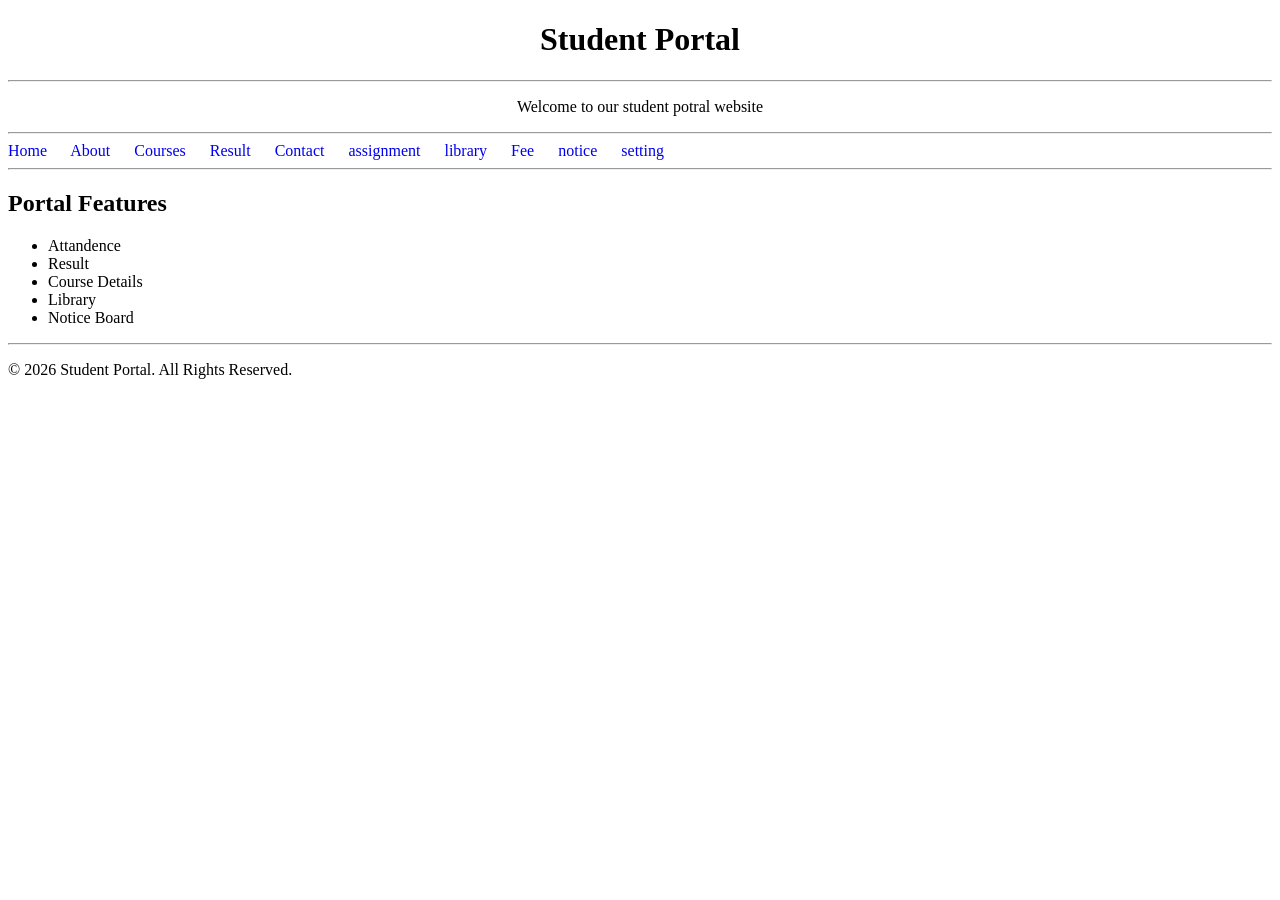
<file: index.html>
<!DOCTYPE html>
<html lang="en">
<head>
    <meta charset="UTF-8">
    <meta name="viewport" content="width=device-width, initial-scale=1.0">
    <title>Document</title>
<link rel="stylesheet" href="style.css">
</head>
<body>
    <h1>Student Portal</h1>
    <hr>
    <p style="text-align: center;">Welcome to our student potral website</p>
    <hr>
    <header>
    <nav><a href="index.html">Home</a>
    <a href="about.html">About</a>
    <a href="courses.html">Courses</a>
    <a href="result.html">Result</a>
    <a href="contact.html">Contact</a>
    <a href="assignment.html">assignment</a>
    <a href="library.html">library</a>
    <a href="fees.html">Fee</a>
    <a href="notice.html">notice</a>
    <a href="setting.html">setting</a>
    </nav>
    </header>
    <hr>
    <main>
        <h2>Portal Features</h2>
        <ul>
            <li>Attandence </li>
            <li>Result</li>
            <li>Course Details </li>
            <li>Library</li>
            <li>Notice Board</li>
        </ul>
    </main>
    <hr>
    <footer>
        <p>© 2026 Student Portal. All Rights Reserved.</p>
    </footer>
</body>
</html>
</file>
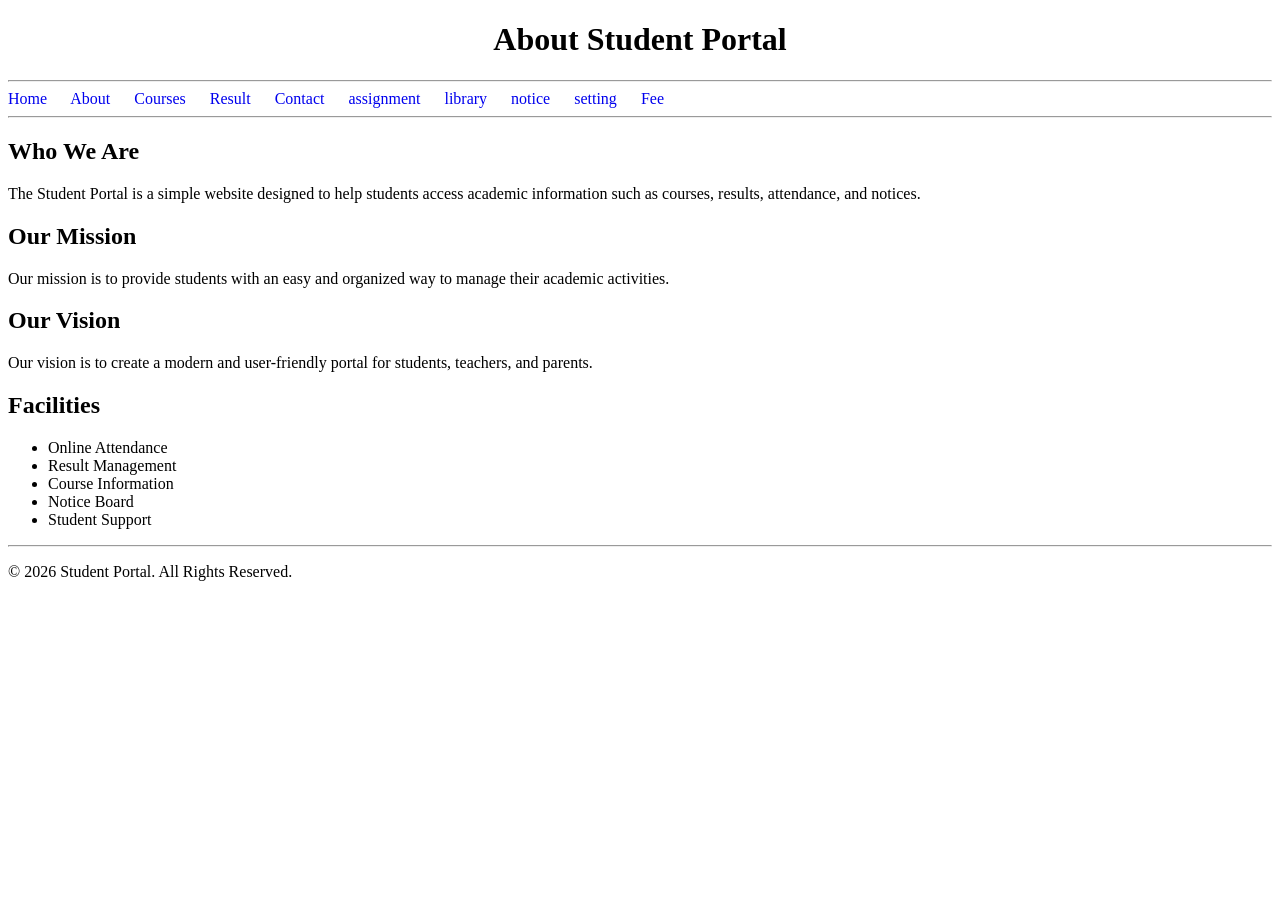
<file: about.html>
<!DOCTYPE html>
<html lang="en">
<head>
    <meta charset="UTF-8">
    <meta name="viewport" content="width=device-width, initial-scale=1.0">
    <title>Document</title>
    <link rel="stylesheet" href="style.css">
</head>
<body>
    <h1>About Student Portal</h1>
    <hr>
    <header>
    <nav>
    <a href="index.html">Home</a>
    <a href="about.html">About</a>
    <a href="courses.html">Courses</a>
    <a href="result.html">Result</a>
    <a href="contact.html">Contact</a>
    <a href="assignment.html">assignment</a>
    <a href="library.html">library</a>
    <a href="notice.html">notice</a>
    <a href="setting.html">setting</a>
     <a href="fees.html">Fee</a>
    </nav>
    </header>
    <hr>
    <main>
     <h2>Who We Are</h2>

    <p>
     The Student Portal is a simple website designed to help students access
     academic information such as courses, results, attendance, and notices.
    </p>
    <h2>Our Mission</h2>

    <p>
     Our mission is to provide students with an easy and organized way to
    manage their academic activities.
    </p>
    <h2>Our Vision</h2>

    <p>
    Our vision is to create a modern and user-friendly portal for students,
    teachers, and parents.
    </p>
    <h2>Facilities</h2>

    <ul>
    <li>Online Attendance</li>
    <li>Result Management</li>
    <li>Course Information</li>
    <li>Notice Board</li>
    <li>Student Support</li>
    </ul>
    </main>
    <hr>
    <footer>
        

     <p>&copy; 2026 Student Portal. All Rights Reserved.</p>
    </footer>
</body>
</html>
</file>
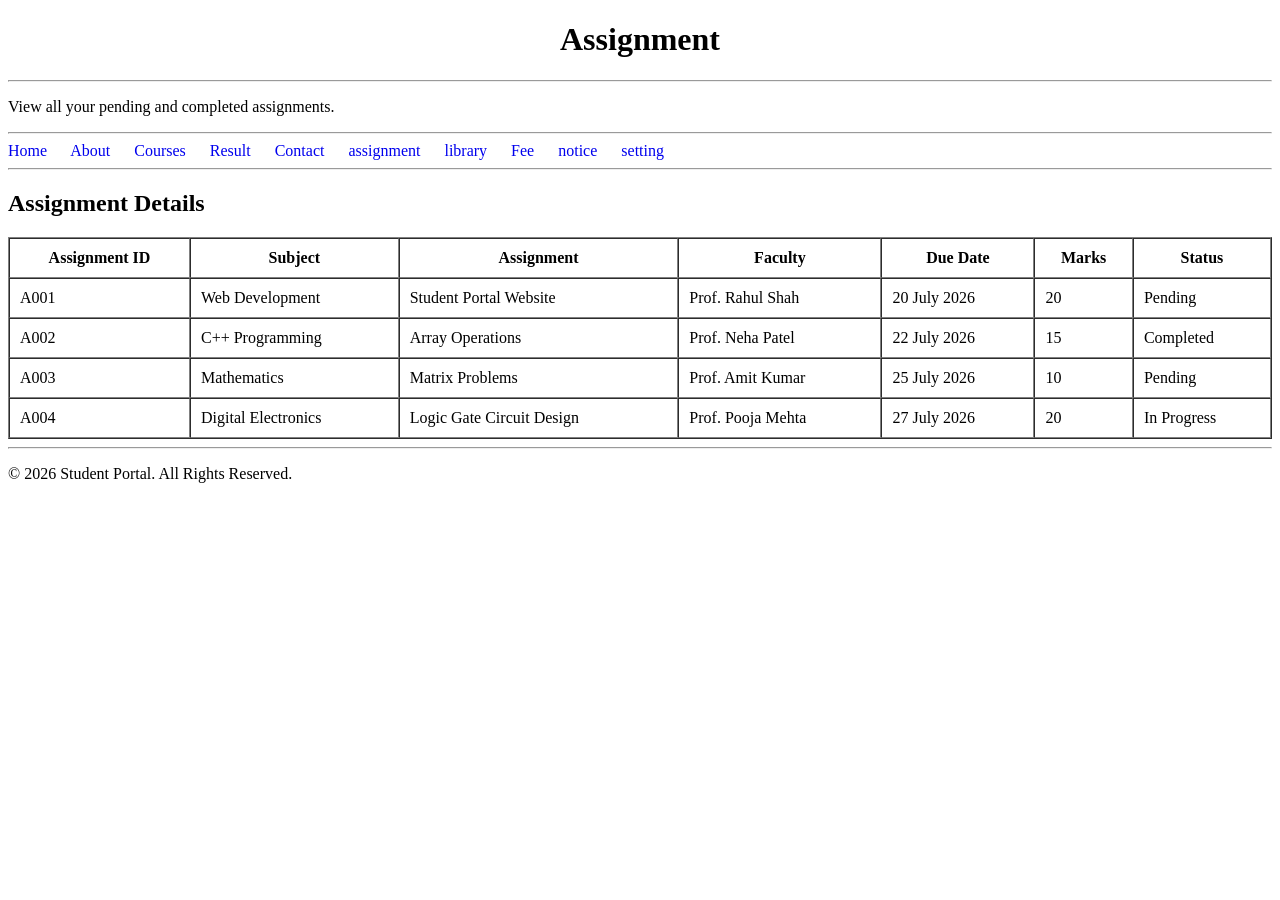
<file: assignment.html>
<!DOCTYPE html>
<html lang="en">
<head>
    <meta charset="UTF-8">
    <meta name="viewport" content="width=device-width, initial-scale=1.0">
    <title>Document</title>
    <link rel="stylesheet" href="style.css">
</head>
<body>
    <h1>Assignment</h1>
    <hr>
    <p>View all your pending and completed assignments.</p>
    <hr>
    <header>
    <nav><a href="index.html">Home</a>
    <a href="about.html">About</a>
    <a href="courses.html">Courses</a>
    <a href="result.html">Result</a>
    <a href="contact.html">Contact</a>
    <a href="assignment.html">assignment</a>
    <a href="library.html">library</a>
     <a href="fees.html">Fee</a>
    <a href="notice.html">notice</a>
    <a href="setting.html">setting</a>
    </nav>
    </header>
    <hr>
    <main>
    <h2>Assignment Details</h2>

<table border="1" cellpadding="10" cellspacing="0" width="100%">

    <tr>
        <th>Assignment ID</th>
        <th>Subject</th>
        <th>Assignment</th>
        <th>Faculty</th>
        <th>Due Date</th>
        <th>Marks</th>
        <th>Status</th>
    </tr>

    <tr>
        <td>A001</td>
        <td>Web Development</td>
        <td>Student Portal Website</td>
        <td>Prof. Rahul Shah</td>
        <td>20 July 2026</td>
        <td>20</td>
        <td>Pending</td>
    </tr>

    <tr>
        <td>A002</td>
        <td>C++ Programming</td>
        <td>Array Operations</td>
        <td>Prof. Neha Patel</td>
        <td>22 July 2026</td>
        <td>15</td>
        <td>Completed</td>
    </tr>

    <tr>
        <td>A003</td>
        <td>Mathematics</td>
        <td>Matrix Problems</td>
        <td>Prof. Amit Kumar</td>
        <td>25 July 2026</td>
        <td>10</td>
        <td>Pending</td>
    </tr>

    <tr>
        <td>A004</td>
        <td>Digital Electronics</td>
        <td>Logic Gate Circuit Design</td>
        <td>Prof. Pooja Mehta</td>
        <td>27 July 2026</td>
        <td>20</td>
        <td>In Progress</td>
    </tr>

</table>
</main>
<hr>
<footer>
        <p>© 2026 Student Portal. All Rights Reserved.</p>
    </footer>
</body>
</html>
</file>
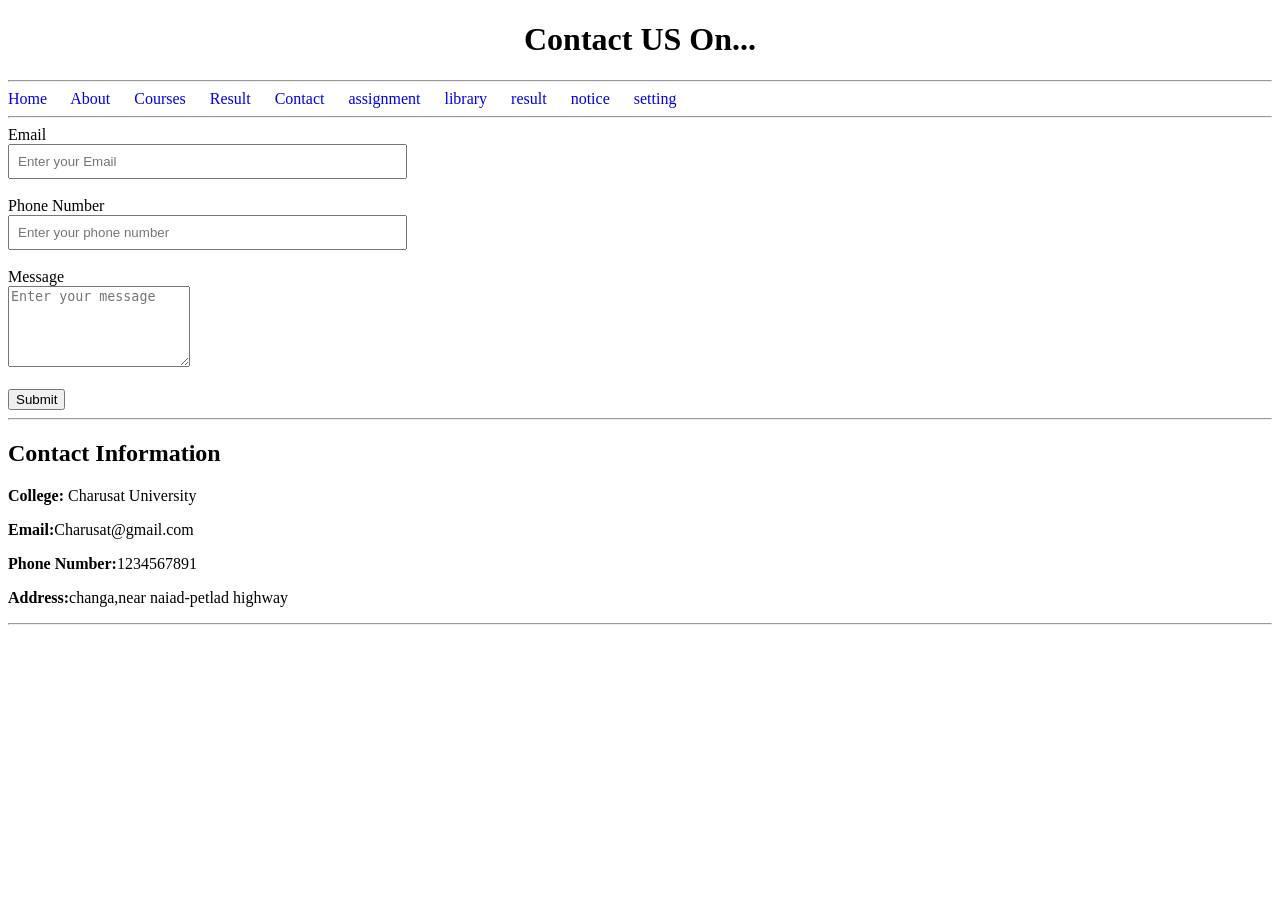
<file: contact.html>
<!DOCTYPE html>
<html lang="en">
<head>
    <meta charset="UTF-8">
    <meta name="viewport" content="width=device-width, initial-scale=1.0">
    <title>Document</title>
    <link rel="stylesheet" href="style.css">
</head>
<body>
    <h1>Contact US On...</h1>
    <hr>
    <header>
    <nav><a href="index.html">Home</a>
    <a href="about.html">About</a>
    <a href="courses.html">Courses</a>
    <a href="result.html">Result</a>
    <a href="contact.html">Contact</a>
    <a href="assignment.html">assignment</a>
    <a href="library.html">library</a>
    <a href="result.html">result</a>
    <a href="notice.html">notice</a>
    <a href="setting.html">setting</a>
    </nav>
    </header>
    <hr>
    <main>
        <form>
        <lable>Email</lable>
        <br>
        <input type="Email" placeholder="Enter your Email">
        <br>
        <br>
        <lable>Phone Number</lable>
        <br>
        <input type="telephone" placeholder="Enter your phone number">
        <br>
        <br>
        <lable>Message</lable>
        <br>
        <textarea rows="5" placeholder="Enter your message"></textarea>
        <br>
        <br>
        <button>Submit</button>
        </form>
        <hr>
        <h2>Contact Information</h2>
        <p><b>College:</b> Charusat University</p>
        <p><b>Email:</b>Charusat@gmail.com</p>
         <p><b>Phone Number:</b>1234567891</p>
          <p><b>Address:</b>changa,near naiad-petlad highway</p>
    </main>
    <hr>

</body>
</html>
</file>
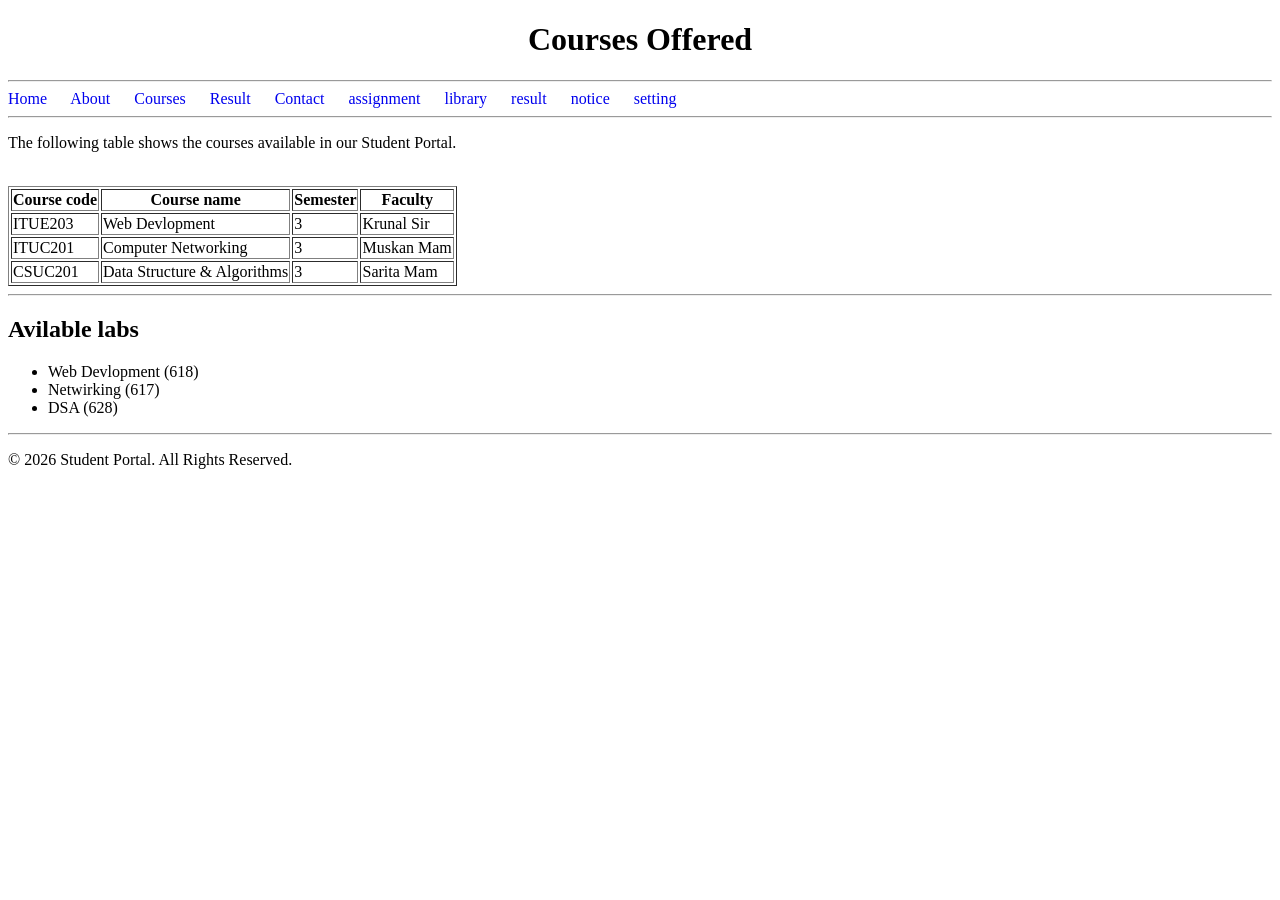
<file: courses.html>
<!DOCTYPE html>
<html lang="en">
<head>
    <meta charset="UTF-8">
    <meta name="viewport" content="width=device-width, initial-scale=1.0">
    <title>Document</title>
    <link rel="stylesheet" href="style.css">
</head>
<body>
    <h1>Courses Offered</h1>
    <hr>
    
    <header>
    <nav><a href="index.html">Home</a>
    <a href="about.html">About</a>
    <a href="courses.html">Courses</a>
    <a href="result.html">Result</a>
    <a href="contact.html">Contact</a>
    <a href="assignment.html">assignment</a>
    <a href="library.html">library</a>
    <a href="result.html">result</a>
    <a href="notice.html">notice</a>
    <a href="setting.html">setting</a>
    </nav>
    </header>
    <hr>
    <main>
    <p>
     The following table shows the courses available in our Student Portal.
    </p>
    <br>
    <table border="1">
        <tr>
            <th>Course code</th>
            <th>Course name</th>
            <th>Semester</th>
            <th>Faculty</th>
        </tr>
        <tr>
            <td>ITUE203</td>
            <td>Web Devlopment</td>
            <td>3</td>
            <td>Krunal Sir</td>
            
        </tr>
        <tr>
            <td>ITUC201</td>
            <td>Computer Networking</td>
            <td>3</td>
            <td>Muskan Mam</td>
            
        </tr>
        <tr>
            <td>CSUC201</td>
            <td>Data Structure & Algorithms</td>
            <td>3</td>
            <td>Sarita Mam</td>
            
        </tr>

    </table>
    <hr>
    <h2>
        Avilable labs
    </h2>
    <ul>
        <li>Web Devlopment (618)</li>
        <li>Netwirking (617)</li>
        <li>DSA (628)</li>
    </ul>
    </main>
    <hr>
    <footer>
    <p>&copy; 2026 Student Portal. All Rights Reserved.</p>
    </footer>
</body>
</html>
</file>
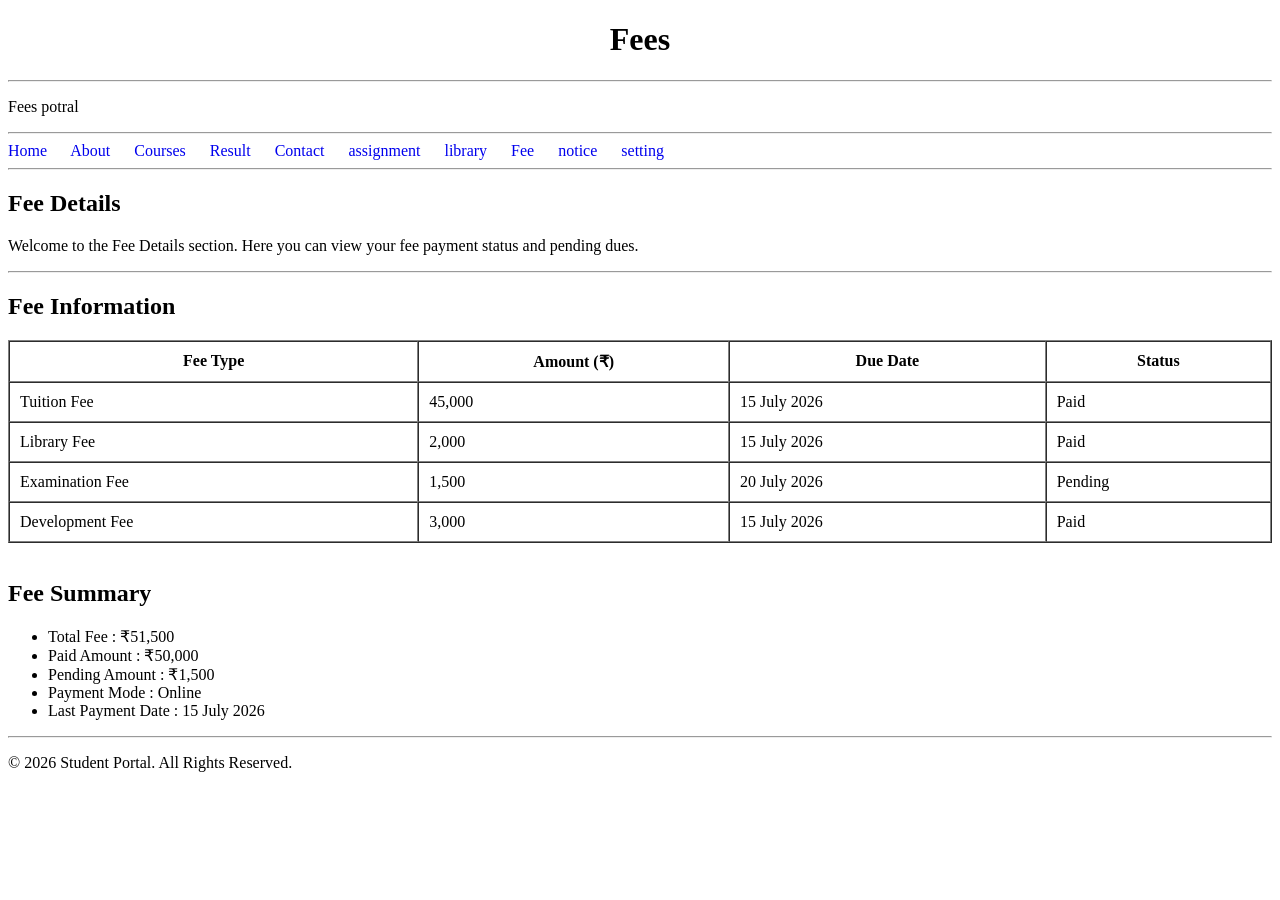
<file: fees.html>
<!DOCTYPE html>
<html lang="en">
<head>
    <meta charset="UTF-8">
    <meta name="viewport" content="width=device-width, initial-scale=1.0">
    <title>Document</title>
    <link rel="stylesheet" href="style.css">
</head>
<body>
   <h1>Fees</h1>
    <hr>
    <p>Fees potral</p>
    <hr>
    <header>
    <nav><a href="index.html">Home</a>
    <a href="about.html">About</a>
    <a href="courses.html">Courses</a>
    <a href="result.html">Result</a>
    <a href="contact.html">Contact</a>
    <a href="assignment.html">assignment</a>
    <a href="library.html">library</a>
     <a href="fees.html">Fee</a>
    <a href="notice.html">notice</a>
    <a href="setting.html">setting</a>
    </nav>
    <hr>
    <main>

<h2>Fee Details</h2>

<p>
Welcome to the Fee Details section. Here you can view your fee payment status and pending dues.
</p>

<hr>

<h2>Fee Information</h2>

<table border="1" cellpadding="10" cellspacing="0" width="100%">

    <tr>
        <th>Fee Type</th>
        <th>Amount (₹)</th>
        <th>Due Date</th>
        <th>Status</th>
    </tr>

    <tr>
        <td>Tuition Fee</td>
        <td>45,000</td>
        <td>15 July 2026</td>
        <td>Paid</td>
    </tr>

    <tr>
        <td>Library Fee</td>
        <td>2,000</td>
        <td>15 July 2026</td>
        <td>Paid</td>
    </tr>

    <tr>
        <td>Examination Fee</td>
        <td>1,500</td>
        <td>20 July 2026</td>
        <td>Pending</td>
    </tr>

    <tr>
        <td>Development Fee</td>
        <td>3,000</td>
        <td>15 July 2026</td>
        <td>Paid</td>
    </tr>

</table>

<br>

<h2>Fee Summary</h2>

<ul>
    <li>Total Fee : ₹51,500</li>
    <li>Paid Amount : ₹50,000</li>
    <li>Pending Amount : ₹1,500</li>
    <li>Payment Mode : Online</li>
    <li>Last Payment Date : 15 July 2026</li>
</ul>

</main>
<hr>
<footer>
        

     <p>&copy; 2026 Student Portal. All Rights Reserved.</p>
    </footer>
</body>
</html>
</file>
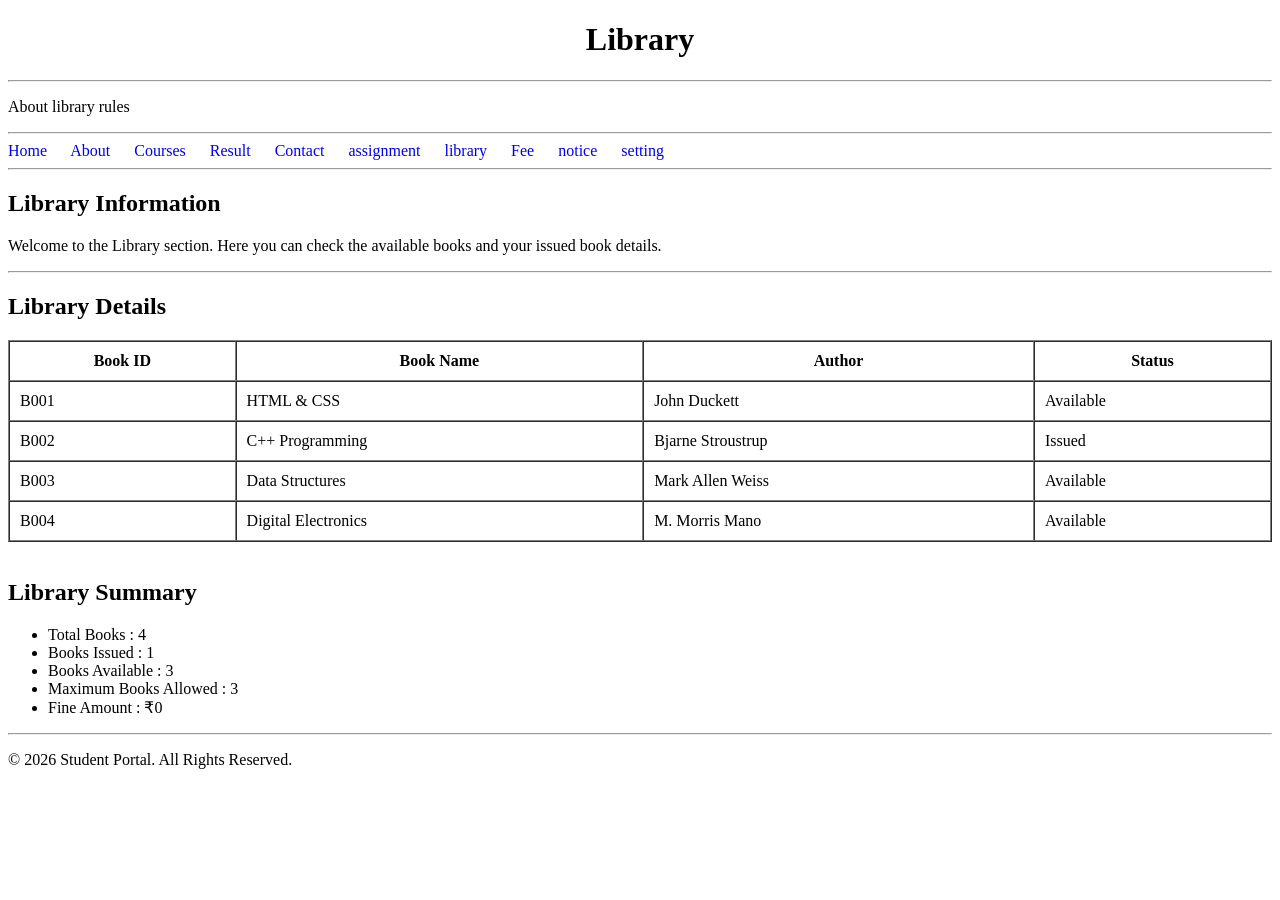
<file: library.html>
<!DOCTYPE html>
<html lang="en">
<head>
    <meta charset="UTF-8">
    <meta name="viewport" content="width=device-width, initial-scale=1.0">
    <title>Document</title>
    <link rel="stylesheet" href="style.css">
</head>
<body>
    <h1>Library</h1>
    <hr>
    <p>About library rules</p>
    
    <hr>
    <header>
    <nav><a href="index.html">Home</a>
    <a href="about.html">About</a>
    <a href="courses.html">Courses</a>
    <a href="result.html">Result</a>
    <a href="contact.html">Contact</a>
    <a href="assignment.html">assignment</a>
    <a href="library.html">library</a>
     <a href="fees.html">Fee</a>
    <a href="notice.html">notice</a>
    <a href="setting.html">setting</a>
    </nav>
    <hr>
    <main>

<h2>Library Information</h2>

<p>
Welcome to the Library section. Here you can check the available books and your issued book details.
</p>

<hr>

<h2>Library Details</h2>

<table border="1" cellpadding="10" cellspacing="0" width="100%">
    <tr>
        <th>Book ID</th>
        <th>Book Name</th>
        <th>Author</th>
        <th>Status</th>
    </tr>

    <tr>
        <td>B001</td>
        <td>HTML & CSS</td>
        <td>John Duckett</td>
        <td>Available</td>
    </tr>

    <tr>
        <td>B002</td>
        <td>C++ Programming</td>
        <td>Bjarne Stroustrup</td>
        <td>Issued</td>
    </tr>

    <tr>
        <td>B003</td>
        <td>Data Structures</td>
        <td>Mark Allen Weiss</td>
        <td>Available</td>
    </tr>

    <tr>
        <td>B004</td>
        <td>Digital Electronics</td>
        <td>M. Morris Mano</td>
        <td>Available</td>
    </tr>
</table>

<br>

<h2>Library Summary</h2>

<ul>
    <li>Total Books : 4</li>
    <li>Books Issued : 1</li>
    <li>Books Available : 3</li>
    <li>Maximum Books Allowed : 3</li>
    <li>Fine Amount : ₹0</li>
</ul>

</main>
<hr>
<footer>
        <p>© 2026 Student Portal. All Rights Reserved.</p>
    </footer>
</body>
</html>
</file>
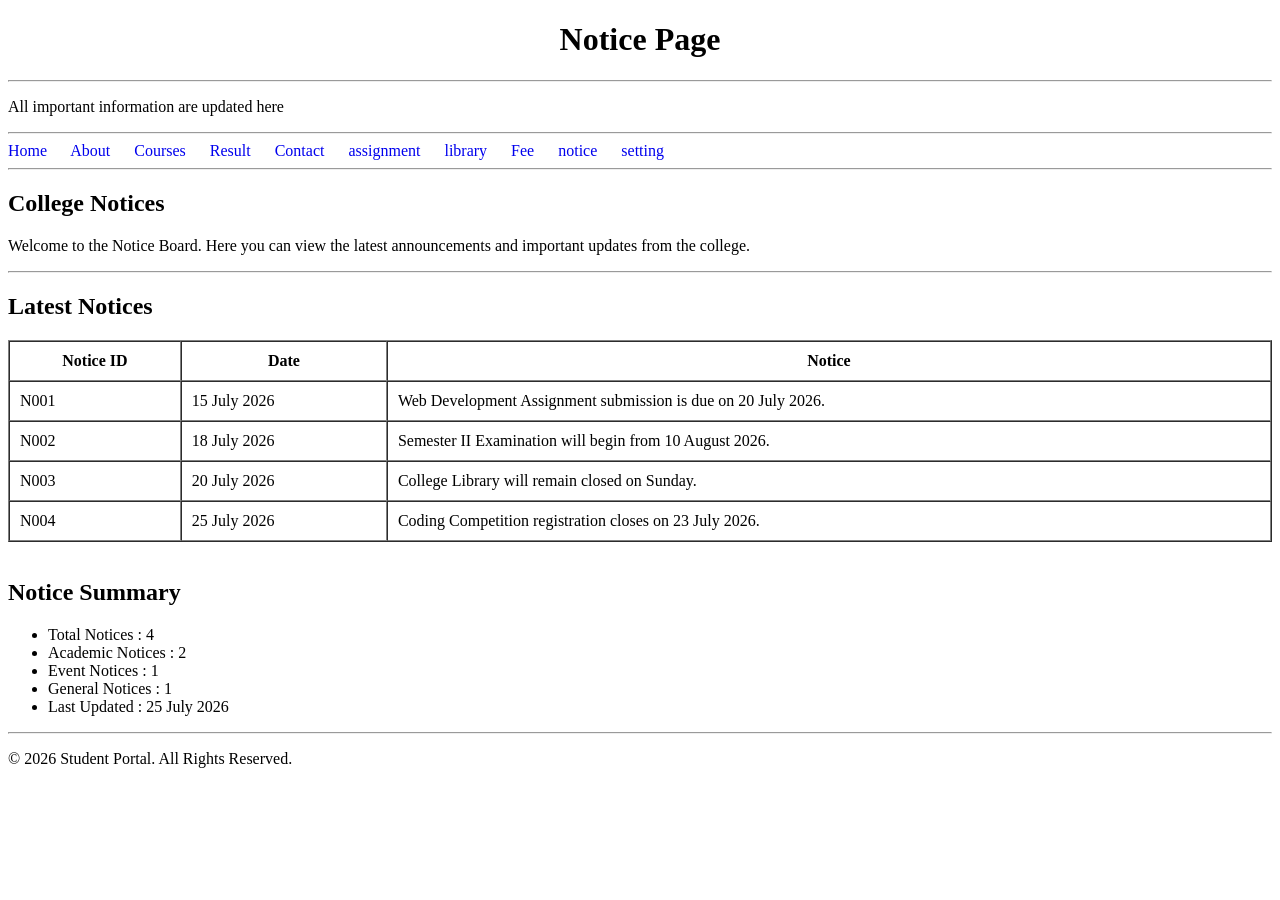
<file: notice.html>
<!DOCTYPE html>
<html lang="en">
<head>
    <meta charset="UTF-8">
    <meta name="viewport" content="width=device-width, initial-scale=1.0">
    <title>Document</title>
    <link rel="stylesheet" href="style.css">
</head>
<body>
    <h1>Notice Page</h1>
    <hr>
    <p>All important information are updated here</p>
    <hr>
    <header>
    <nav><a href="index.html">Home</a>
    <a href="about.html">About</a>
    <a href="courses.html">Courses</a>
    <a href="result.html">Result</a>
    <a href="contact.html">Contact</a>
    <a href="assignment.html">assignment</a>
    <a href="library.html">library</a>
     <a href="fees.html">Fee</a>
    <a href="notice.html">notice</a>
    <a href="setting.html">setting</a>
    </nav>
    <hr>
    <main>

<h2>College Notices</h2>

<p>
Welcome to the Notice Board. Here you can view the latest announcements and important updates from the college.
</p>

<hr>

<h2>Latest Notices</h2>

<table border="1" cellpadding="10" cellspacing="0" width="100%">

    <tr>
        <th>Notice ID</th>
        <th>Date</th>
        <th>Notice</th>
    </tr>

    <tr>
        <td>N001</td>
        <td>15 July 2026</td>
        <td>Web Development Assignment submission is due on 20 July 2026.</td>
    </tr>

    <tr>
        <td>N002</td>
        <td>18 July 2026</td>
        <td>Semester II Examination will begin from 10 August 2026.</td>
    </tr>

    <tr>
        <td>N003</td>
        <td>20 July 2026</td>
        <td>College Library will remain closed on Sunday.</td>
    </tr>

    <tr>
        <td>N004</td>
        <td>25 July 2026</td>
        <td>Coding Competition registration closes on 23 July 2026.</td>
    </tr>

</table>

<br>

<h2>Notice Summary</h2>

<ul>
    <li>Total Notices : 4</li>
    <li>Academic Notices : 2</li>
    <li>Event Notices : 1</li>
    <li>General Notices : 1</li>
    <li>Last Updated : 25 July 2026</li>
</ul>
<hr>
<footer>
        <p>© 2026 Student Portal. All Rights Reserved.</p>
    </footer>

</main>
</body>
</html>
</file>
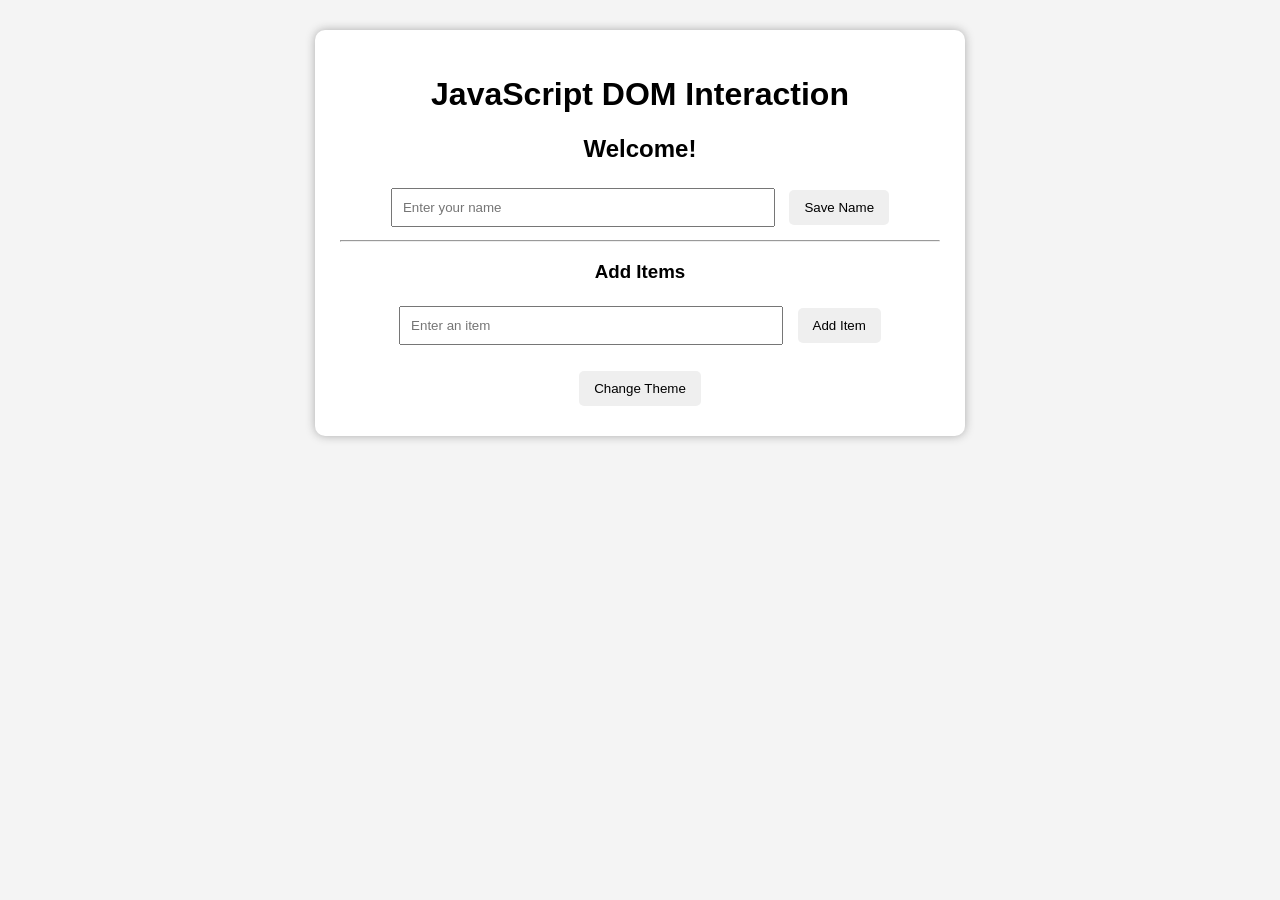
<file: practical4.html>
<!DOCTYPE html>
<html lang="en">
<head>
    <meta charset="UTF-8">
    <meta name="viewport" content="width=device-width, initial-scale=1.0">
    <title>Practical 4 - DOM and Events</title>

    <style>
        body {
            font-family: Arial, sans-serif;
            background-color: #f4f4f4;
            margin: 0;
            padding: 30px;
            text-align: center;
            transition: 0.3s;
        }

        .container {
            max-width: 600px;
            margin: auto;
            background: white;
            padding: 25px;
            border-radius: 10px;
            box-shadow: 0 0 10px #aaa;
        }

        input {
            padding: 10px;
            width: 60%;
            margin: 5px;
        }

        button {
            padding: 10px 15px;
            margin: 5px;
            border: none;
            border-radius: 5px;
            cursor: pointer;
        }

        ul {
            list-style: none;
            padding: 0;
        }

        li {
            background: #eee;
            margin: 8px;
            padding: 10px;
            border-radius: 5px;
        }

        .dark {
            background-color: #222;
            color: white;
        }

        .dark .container {
            background-color: #333;
        }

        .dark li {
            background-color: #555;
        }
    </style>
</head>

<body>

<div class="container">

    <h1>JavaScript DOM Interaction</h1>

    <h2 id="welcome">Welcome!</h2>

    <input type="text" id="nameInput" placeholder="Enter your name">
    <button id="saveName">Save Name</button>

    <hr>

    <h3>Add Items</h3>

    <input type="text" id="itemInput" placeholder="Enter an item">
    <button id="addItem">Add Item</button>

    <ul id="itemList"></ul>

    <button id="themeButton">Change Theme</button>

</div>

<script>

    // DOM Elements
    const nameInput = document.getElementById("nameInput");
    const saveName = document.getElementById("saveName");
    const welcome = document.getElementById("welcome");

    const itemInput = document.getElementById("itemInput");
    const addItem = document.getElementById("addItem");
    const itemList = document.getElementById("itemList");

    const themeButton = document.getElementById("themeButton");

    // Load saved name from localStorage
    window.addEventListener("load", function () {

        const savedName = localStorage.getItem("username");

        if (savedName) {
            welcome.textContent = "Welcome, " + savedName + "!";
            nameInput.value = savedName;
        }

        loadItems();
    });


    // Save name
    saveName.addEventListener("click", function () {

        const name = nameInput.value.trim();

        if (name === "") {
            alert("Please enter your name.");
            return;
        }

        localStorage.setItem("username", name);

        welcome.textContent = "Welcome, " + name + "!";
        alert("Name saved successfully!");
    });


    // Add item
    addItem.addEventListener("click", function () {

        const item = itemInput.value.trim();

        if (item === "") {
            alert("Please enter an item.");
            return;
        }

        createItem(item);
        saveItems();

        itemInput.value = "";
    });


    // Create list item
    function createItem(itemText) {

        const li = document.createElement("li");

        li.textContent = itemText + " ";

        const deleteButton = document.createElement("button");

        deleteButton.textContent = "Delete";

        deleteButton.addEventListener("click", function () {
            li.remove();
            saveItems();
        });

        li.appendChild(deleteButton);

        itemList.appendChild(li);
    }


    // Save list items
    function saveItems() {

        const items = [];

        document.querySelectorAll("#itemList li").forEach(function (li) {

            const text = li.firstChild.textContent.trim();

            items.push(text);
        });

        localStorage.setItem("items", JSON.stringify(items));
    }


    // Load list items
    function loadItems() {

        const savedItems = JSON.parse(localStorage.getItem("items")) || [];

        savedItems.forEach(function (item) {
            createItem(item);
        });
    }


    // Change theme
    themeButton.addEventListener("click", function () {

        document.body.classList.toggle("dark");

    });

</script>

</body>
</html>
</file>
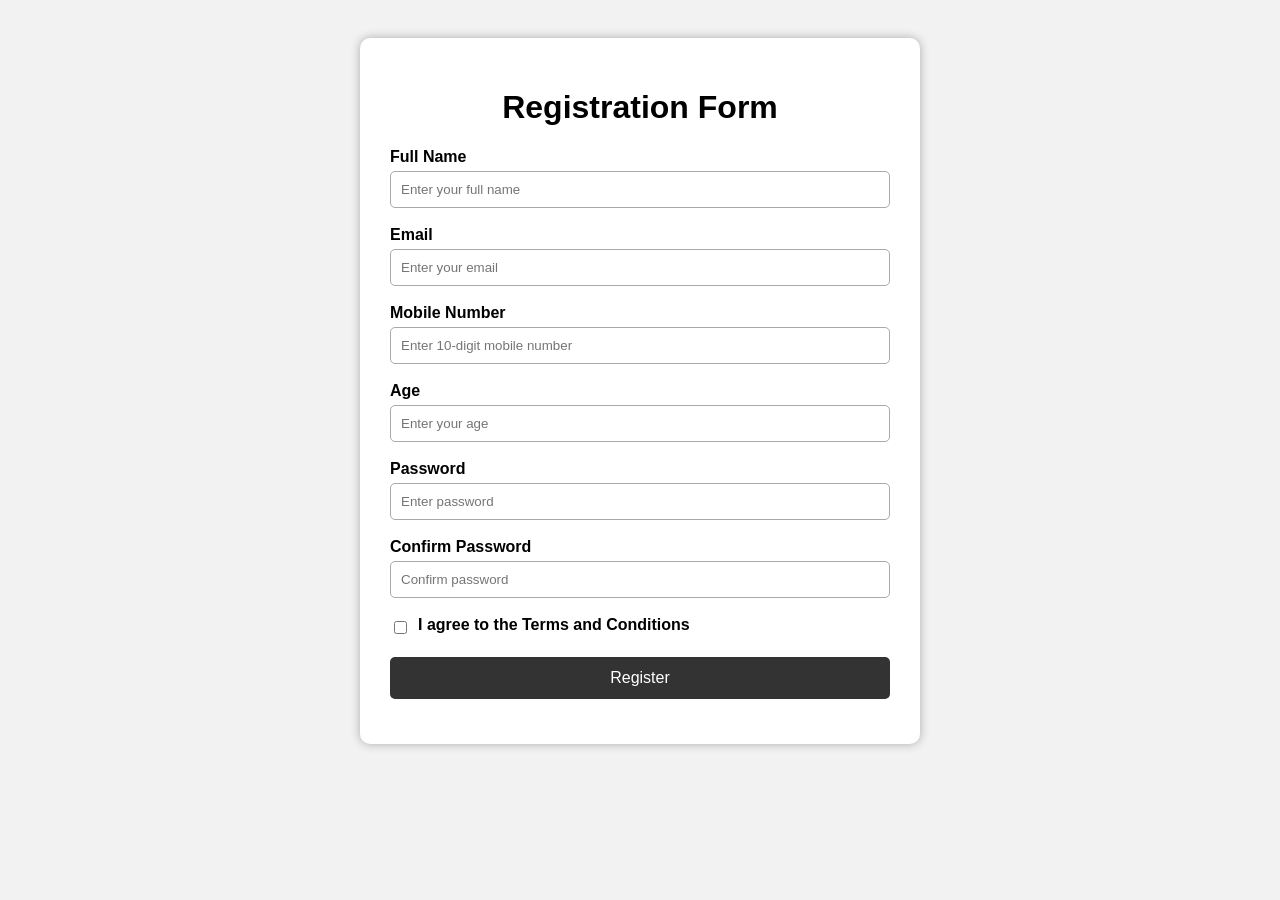
<file: practical5.html>
<!DOCTYPE html>
<html lang="en">
<head>
    <meta charset="UTF-8">
    <meta name="viewport" content="width=device-width, initial-scale=1.0">

    <title>Practical 5 - Registration Form</title>

    <style>

        body {
            font-family: Arial, sans-serif;
            background: #f2f2f2;
            padding: 30px;
        }

        .form-container {
            max-width: 500px;
            margin: auto;
            background: white;
            padding: 30px;
            border-radius: 10px;
            box-shadow: 0 0 10px #aaa;
        }

        h1 {
            text-align: center;
        }

        .form-group {
            margin-bottom: 18px;
        }

        label {
            display: block;
            margin-bottom: 5px;
            font-weight: bold;
        }

        input {
            width: 100%;
            padding: 10px;
            box-sizing: border-box;
            border: 1px solid #aaa;
            border-radius: 5px;
        }

        input.error {
            border: 2px solid red;
        }

        input.success {
            border: 2px solid green;
        }

        .error-message {
            color: red;
            font-size: 14px;
            margin-top: 5px;
        }

        .success-message {
            color: green;
            text-align: center;
            font-weight: bold;
            margin-top: 15px;
        }

        button {
            width: 100%;
            padding: 12px;
            background: #333;
            color: white;
            border: none;
            border-radius: 5px;
            cursor: pointer;
            font-size: 16px;
        }

        button:hover {
            background: #555;
        }

        .terms {
            display: flex;
            gap: 8px;
            align-items: center;
        }

        .terms input {
            width: auto;
        }

    </style>
</head>

<body>

<div class="form-container">

    <h1>Registration Form</h1>

    <form id="registrationForm">

        <!-- Name -->
        <div class="form-group">
            <label>Full Name</label>

            <input type="text" id="name" placeholder="Enter your full name">

            <div class="error-message" id="nameError"></div>
        </div>


        <!-- Email -->
        <div class="form-group">

            <label>Email</label>

            <input type="text" id="email" placeholder="Enter your email">

            <div class="error-message" id="emailError"></div>

        </div>


        <!-- Mobile -->
        <div class="form-group">

            <label>Mobile Number</label>

            <input type="text" id="mobile" placeholder="Enter 10-digit mobile number">

            <div class="error-message" id="mobileError"></div>

        </div>


        <!-- Age -->
        <div class="form-group">

            <label>Age</label>

            <input type="number" id="age" placeholder="Enter your age">

            <div class="error-message" id="ageError"></div>

        </div>


        <!-- Password -->
        <div class="form-group">

            <label>Password</label>

            <input type="password" id="password" placeholder="Enter password">

            <div class="error-message" id="passwordError"></div>

        </div>


        <!-- Confirm Password -->
        <div class="form-group">

            <label>Confirm Password</label>

            <input type="password" id="confirmPassword"
                   placeholder="Confirm password">

            <div class="error-message" id="confirmPasswordError"></div>

        </div>


        <!-- Terms -->
        <div class="form-group terms">

            <input type="checkbox" id="terms">

            <label for="terms">
                I agree to the Terms and Conditions
            </label>

        </div>

        <div class="error-message" id="termsError"></div>


        <button type="submit">Register</button>

        <div class="success-message" id="successMessage"></div>

    </form>

</div>


<script>

    const form = document.getElementById("registrationForm");

    form.addEventListener("submit", function(event) {

        event.preventDefault();

        // Clear previous messages
        clearErrors();

        let isValid = true;


        // Name validation
        const name = document.getElementById("name").value.trim();

        if (name === "") {

            showError("name", "nameError",
                "Please enter your full name.");

            isValid = false;

        } else if (name.length < 3) {

            showError("name", "nameError",
                "Name must contain at least 3 characters.");

            isValid = false;
        }


        // Email validation
        const email = document.getElementById("email").value.trim();

        const emailPattern =
            /^[^\s@]+@[^\s@]+\.[^\s@]+$/;

        if (email === "") {

            showError("email", "emailError",
                "Please enter your email.");

            isValid = false;

        } else if (!emailPattern.test(email)) {

            showError("email", "emailError",
                "Please enter a valid email address.");

            isValid = false;
        }


        // Mobile validation
        const mobile =
            document.getElementById("mobile").value.trim();

        const mobilePattern = /^[0-9]{10}$/;

        if (mobile === "") {

            showError("mobile", "mobileError",
                "Please enter your mobile number.");

            isValid = false;

        } else if (!mobilePattern.test(mobile)) {

            showError("mobile", "mobileError",
                "Mobile number must contain exactly 10 digits.");

            isValid = false;
        }


        // Age validation
        const age =
            Number(document.getElementById("age").value);

        if (!age) {

            showError("age", "ageError",
                "Please enter your age.");

            isValid = false;

        } else if (age < 18 || age > 100) {

            showError("age", "ageError",
                "Age must be between 18 and 100.");

            isValid = false;
        }


        // Password validation
        const password =
            document.getElementById("password").value;

        if (password === "") {

            showError("password", "passwordError",
                "Please enter a password.");

            isValid = false;

        } else if (password.length < 8) {

            showError("password", "passwordError",
                "Password must contain at least 8 characters.");

            isValid = false;
        }


        // Confirm password validation
        const confirmPassword =
            document.getElementById("confirmPassword").value;

        if (confirmPassword === "") {

            showError(
                "confirmPassword",
                "confirmPasswordError",
                "Please confirm your password."
            );

            isValid = false;

        } else if (password !== confirmPassword) {

            showError(
                "confirmPassword",
                "confirmPasswordError",
                "Passwords do not match."
            );

            isValid = false;
        }


        // Terms validation
        const terms =
            document.getElementById("terms").checked;

        if (!terms) {

            document.getElementById("termsError").textContent =
                "Please accept the Terms and Conditions.";

            isValid = false;
        }


        // Successful registration
        if (isValid) {

            document.getElementById("successMessage").textContent =
                "Registration successful!";

            form.reset();
        }

    });


    // Display error
    function showError(inputId, errorId, message) {

        document.getElementById(inputId)
            .classList.add("error");

        document.getElementById(errorId)
            .textContent = message;
    }


    // Clear errors
    function clearErrors() {

        const errors =
            document.querySelectorAll(".error-message");

        errors.forEach(function(error) {
            error.textContent = "";
        });


        const inputs =
            document.querySelectorAll("input");

        inputs.forEach(function(input) {
            input.classList.remove("error");
        });


        document.getElementById("successMessage")
            .textContent = "";
    }

</script>

</body>
</html>
</file>
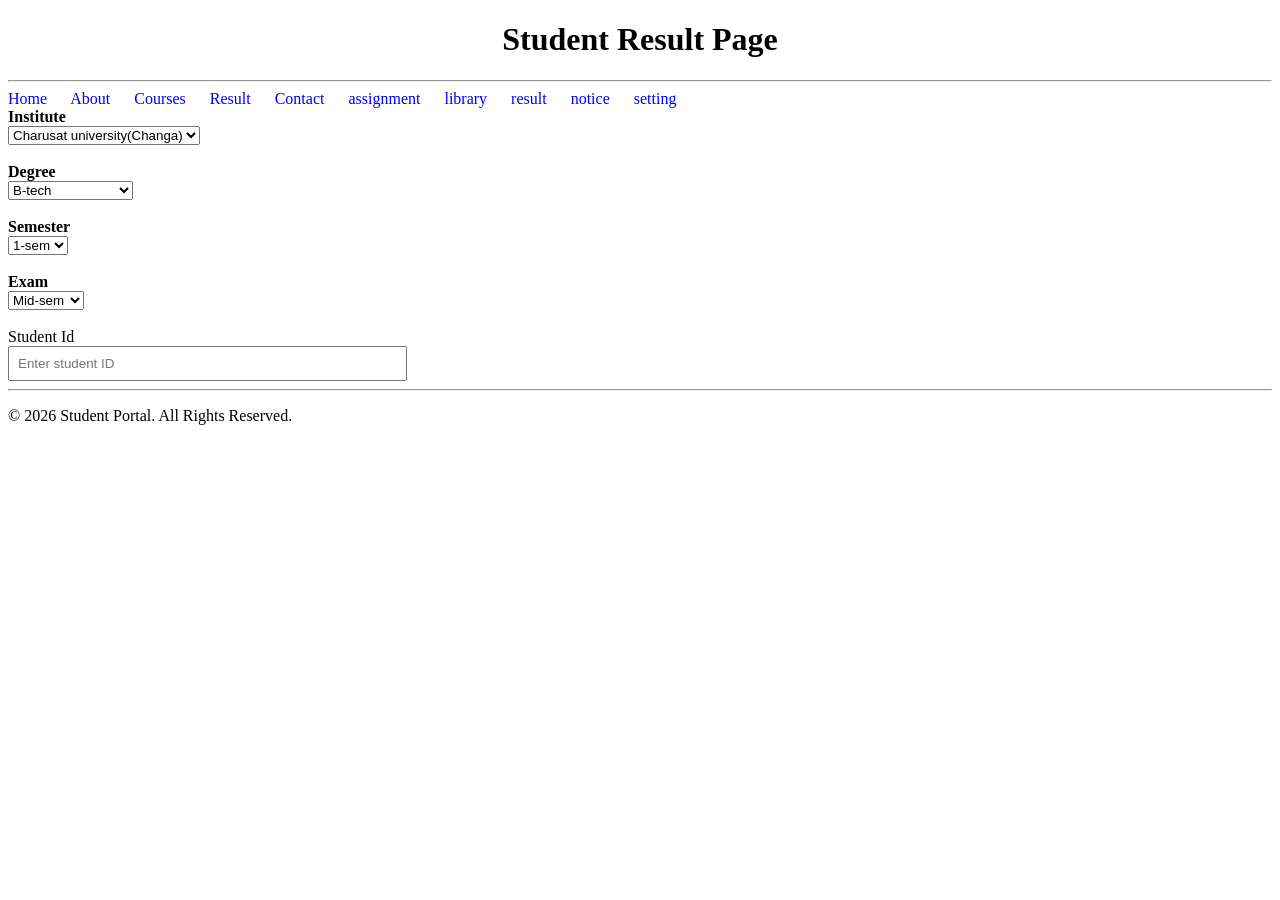
<file: result.html>
<!DOCTYPE html>
<html lang="en">
<head>
    <meta charset="UTF-8">
    <meta name="viewport" content="width=device-width, initial-scale=1.0">
    <title>Document</title>
    <link rel="stylesheet" href="style.css">
</head>
<body>
    <h1>Student Result Page</h1>
    <hr>
    <header>
    <nav><a href="index.html">Home</a>
    <a href="about.html">About</a>
    <a href="courses.html">Courses</a>
    <a href="result.html">Result</a>
    <a href="contact.html">Contact</a>
    <a href="assignment.html">assignment</a>
    <a href="library.html">library</a>
    <a href="result.html">result</a>
    <a href="notice.html">notice</a>
    <a href="setting.html">setting</a>
    </nav>
    </header>
    <main>
        <form>
            <label>Institute</label>
            <br>
            <select>
                <option>Charusat university(Changa)</option>
                <option>IIT</option>
                <option>NIT</option>
                <option>DDU(Nadiad)</option>
            </select>
            <br>
            <br>
            <label>Degree</label>
            <br>
            <select>
                <option>B-tech</option>
                <option>BBA</option>
                <option>M-tech</option>
                <option>Dairy Technology</option>
            </select>
            <br>
            <br>
            <label>Semester</label>
            <br>
            <select>
                <option>1-sem</option>
                <option>2-sem</option>
                <option>3-sem</option>
                <option>4-sem</option>
            </select>
            <br>
            <br>
            <label>Exam</label>
            <br>
            <select>
                <option>Mid-sem</option>
                <option>End-sem</option>
            </select>
            <br>
            <br>
            <lable>Student Id</lable>
            <br>
            <input type="text" placeholder="Enter student ID">
        </form>
    </main>
    <hr>
    <footer>
    <p>&copy; 2026 Student Portal. All Rights Reserved.</p>
    </footer>
</body>
</html>
</file>
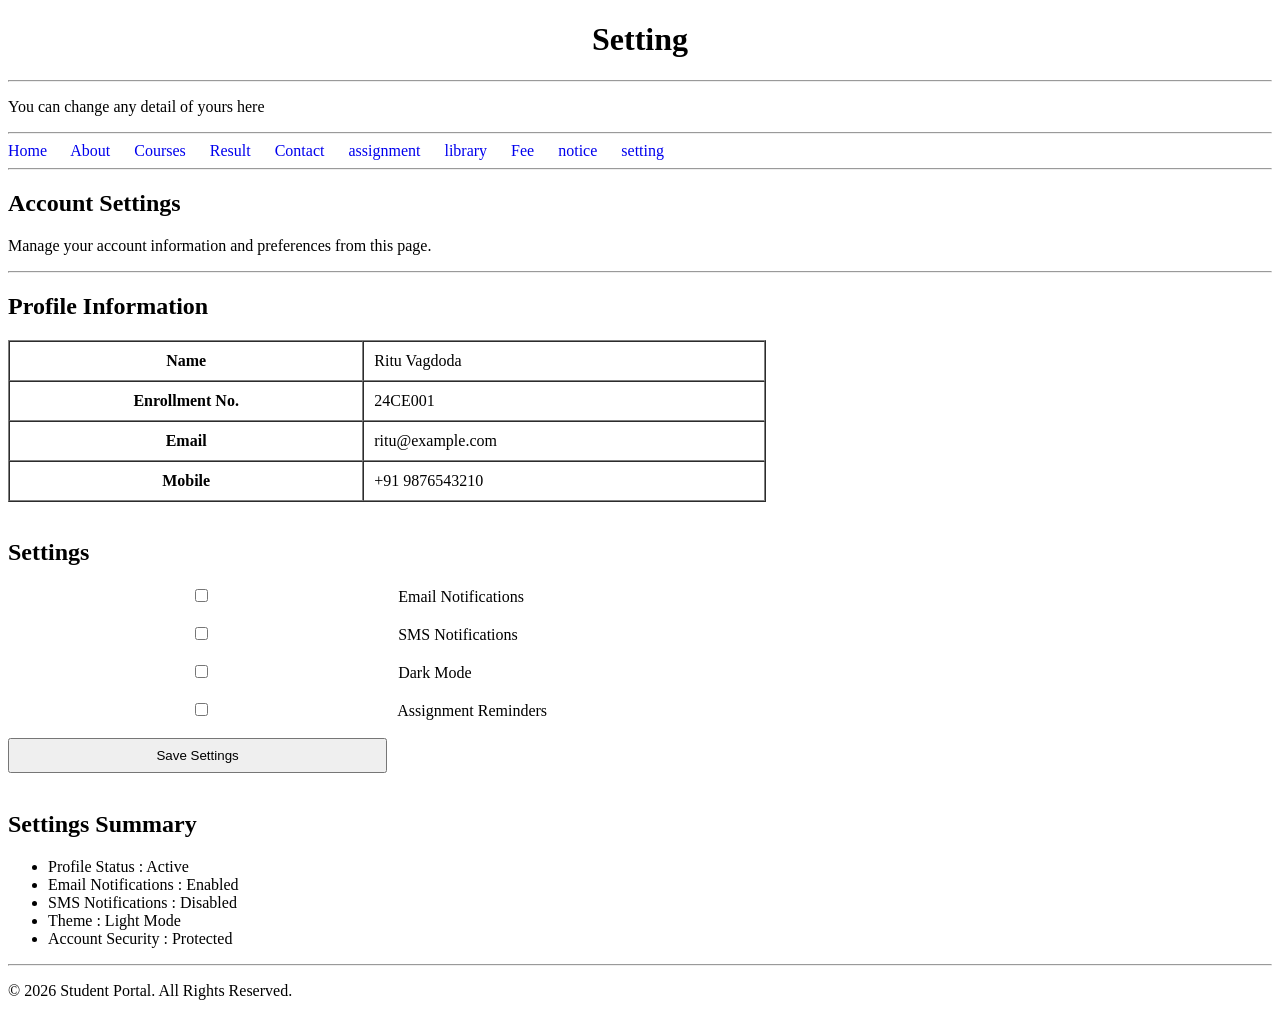
<file: setting.html>
<!DOCTYPE html>
<html lang="en">
<head>
    <meta charset="UTF-8">
    <meta name="viewport" content="width=device-width, initial-scale=1.0">
    <title>Document</title>
    <link rel="stylesheet" href="style.css">
</head>
<body>
    <h1>Setting</h1>
    <hr>
    <p>You can change any detail of yours here</p>
    <hr>
    <header>
    <nav><a href="index.html">Home</a>
    <a href="about.html">About</a>
    <a href="courses.html">Courses</a>
    <a href="result.html">Result</a>
    <a href="contact.html">Contact</a>
    <a href="assignment.html">assignment</a>
    <a href="library.html">library</a>
     <a href="fees.html">Fee</a>
    <a href="notice.html">notice</a>
    <a href="setting.html">setting</a>
    </nav>
    <hr>
    <main>

<h2>Account Settings</h2>

<p>
Manage your account information and preferences from this page.
</p>

<hr>

<h2>Profile Information</h2>

<table border="1" cellpadding="10" cellspacing="0" width="60%">

    <tr>
        <th>Name</th>
        <td>Ritu Vagdoda</td>
    </tr>

    <tr>
        <th>Enrollment No.</th>
        <td>24CE001</td>
    </tr>

    <tr>
        <th>Email</th>
        <td>ritu@example.com</td>
    </tr>

    <tr>
        <th>Mobile</th>
        <td>+91 9876543210</td>
    </tr>

</table>

<br>

<h2>Settings</h2>

<form>

<input type="checkbox"> Email Notifications <br><br>

<input type="checkbox"> SMS Notifications <br><br>

<input type="checkbox"> Dark Mode <br><br>

<input type="checkbox"> Assignment Reminders <br><br>

<input type="submit" value="Save Settings">

</form>

<br>

<h2>Settings Summary</h2>

<ul>
    <li>Profile Status : Active</li>
    <li>Email Notifications : Enabled</li>
    <li>SMS Notifications : Disabled</li>
    <li>Theme : Light Mode</li>
    <li>Account Security : Protected</li>
</ul>

</main>
    <hr>
    <footer>
        <p>© 2026 Student Portal. All Rights Reserved.</p>
    </footer>
    
</body>
</html>
</file>
<file: style.css>
nav a{
    margin-right: 20px;
    text-decoration: none;
}
h1{
    text-align: center;
}
label{
    font-weight: bold;
}

input{
    width: 30%;
    padding: 8px;
}
p{
    text-align: left;
}
</file>
